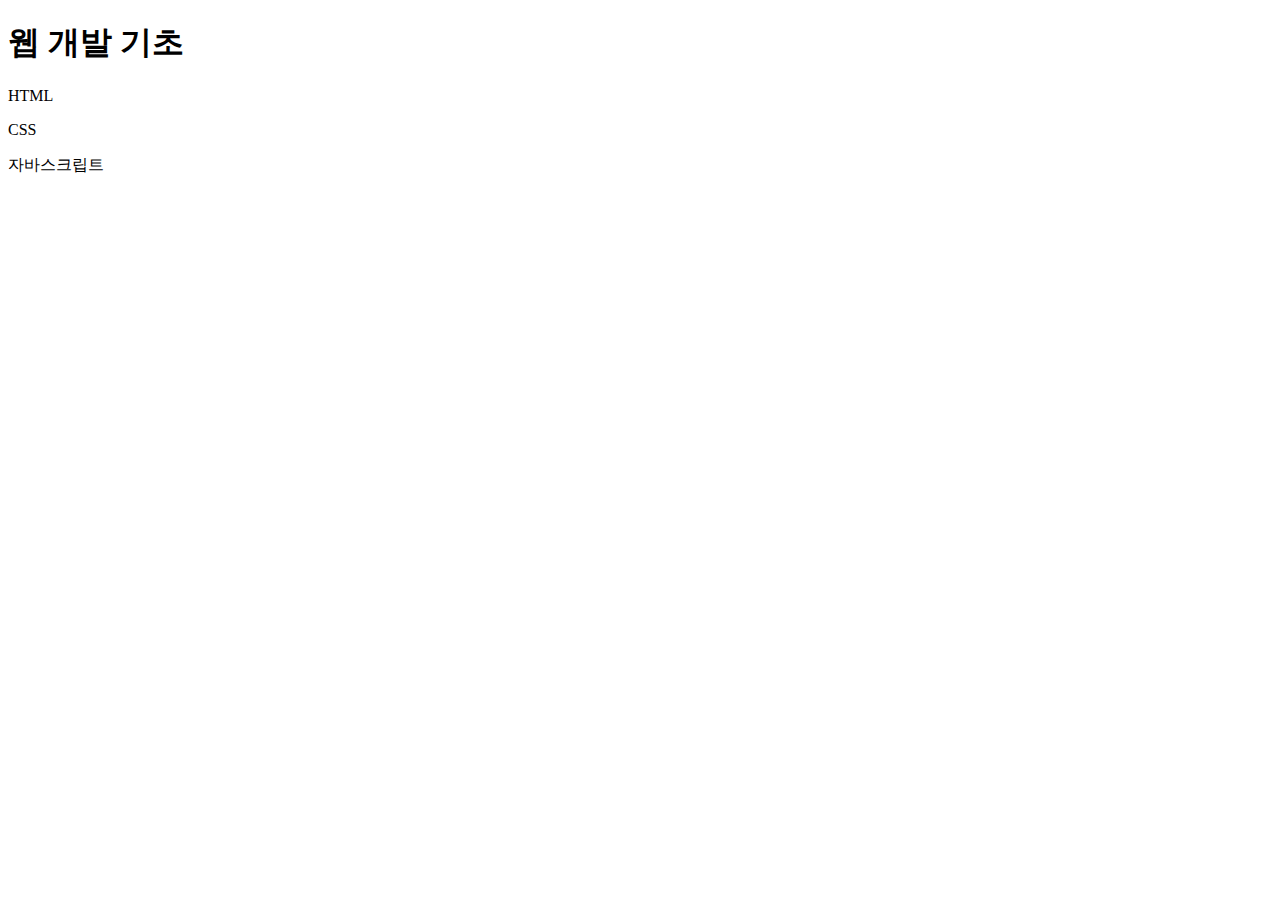
<file: html/Do it! HTML+CSS+자바스크립트 웹 표준의 정석_본문_예제소스_220311/02/index.html>
<!DOCTYPE html>
<html lang="ko">
  <head>
    <meta charset="UTF-8">
    <title>웹 개발 입문</title>
  </head>
  <body>
    <h1>웹 개발 기초</h1>
    <p>HTML</p>
    <p>CSS</p>
    <p>자바스크립트</p>
  </body>
</html>
</file>
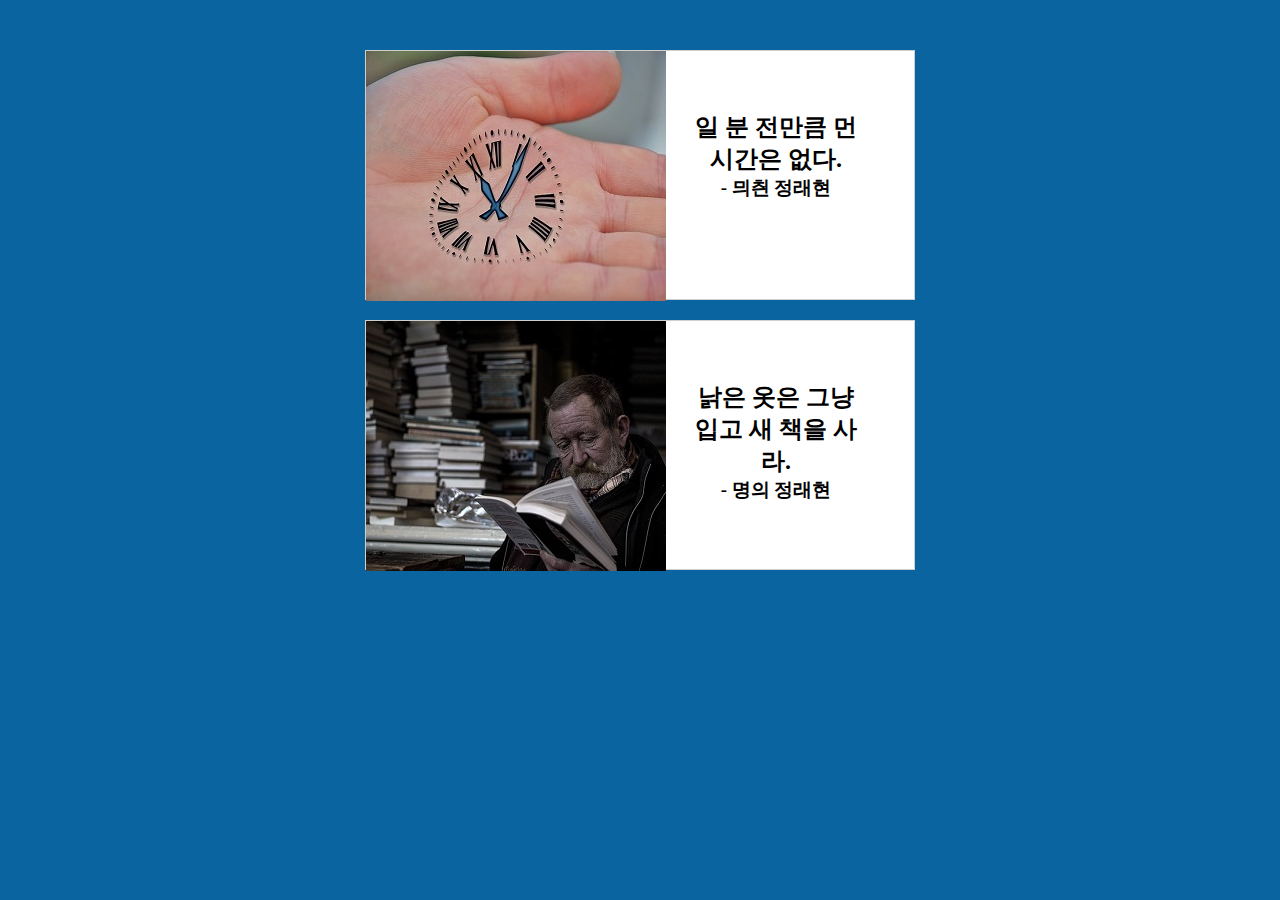
<file: html/Do it! HTML+CSS+자바스크립트 웹 표준의 정석_본문_예제소스_220311/12/index.html>
<!DOCTYPE html>
<html lang="ko">
<head>
  <meta charset="UTF-8">
  <meta name="viewport" content="width=device-width, initial-scale=1.0">
  <title>INSPIRATIONAL QUOTES</title>
  <link rel="stylesheet" href="css/style.css">
</head>
<body>
  <div id="container">
    <div class="card">
      <img src="images/1.jpg">    
      <div class="words">
        <h2>일 분 전만큼 먼 시간은 없다.</h2>
        <h3>- 믜칀 정래현</h3>
      </div>            
    </div>
    <div class="card">
      <img src="images/2.jpg">    
      <div class="words">
        <h2>낡은 옷은 그냥 입고 새 책을 사라.</h2>
        <h3>- 명의 정래현</h3>
      </div>            
    </div>            
  </div>
</body>
</html>
</file>
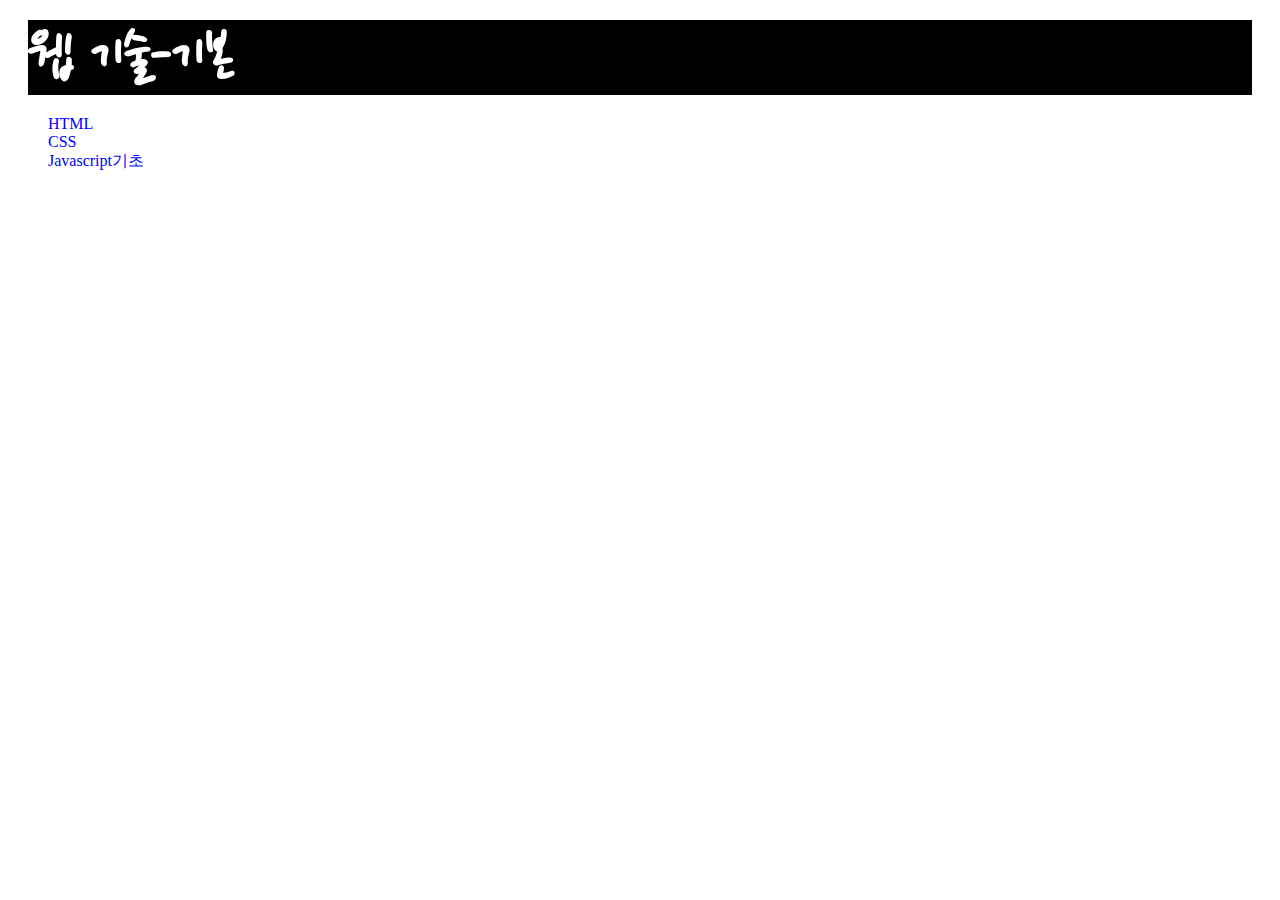
<file: html/무제 폴더/test.html>
<!DOCTYPE html>
<html lang="ko">
<head>
    <meta charset="UTF-8">
    <meta http-equiv="X-UA-Compatible" content="IE=edge">
    <meta name="viewport" content="width=device-width, initial-scale=1.0">
    <title>Document</title>
    <link rel="stylesheet" href="./style.css">
    <style>
        @import url('https://fonts.googleapis.com/css2?family=Nanum+Pen+Script&display=swap');
        h1 {
            font-size: 60px;
            font-weight: bold;
            font-family: 'Nanum Pen Script', cursive;
        }
    </style>
    </style>
</head>
<body>
    <h1>웹 기술-기본</h1>
    <blockquote>
        HTML
        <br>
        CSS
        <br>
        Javascript기초
    </blockquote>
</body>
</html>
</file>
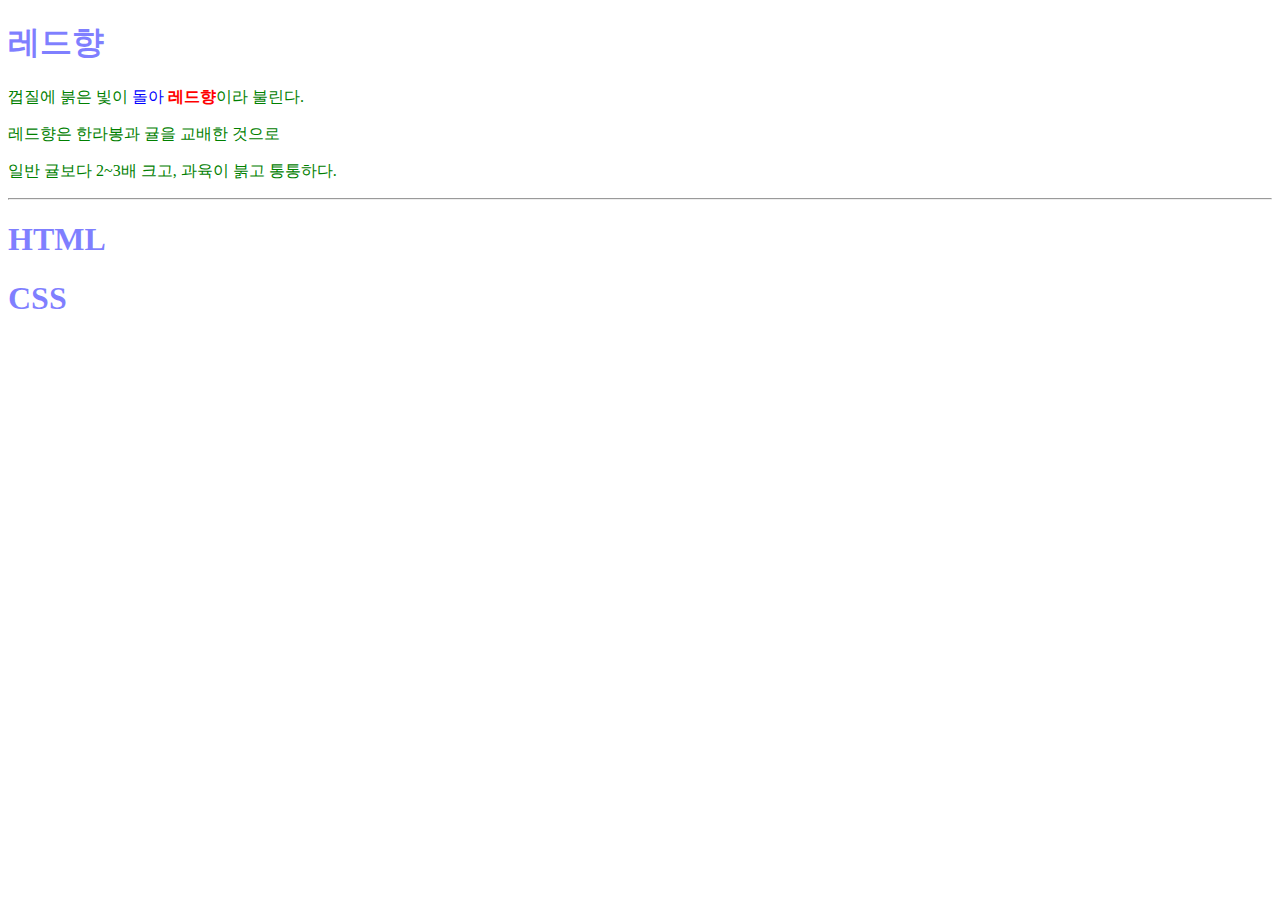
<file: html/무제 폴더/test2.html>
<!DOCTYPE html>
<html lang="en">
<head>
    <meta charset="UTF-8">
    <meta http-equiv="X-UA-Compatible" content="IE=edge">
    <meta name="viewport" content="width=device-width, initial-scale=1.0">
    <title>Document</title>
    <style>
        h1 {
            color: #0000ff;
            color: rgba(0, 0, 255, 0.5);

        }
        p {
            color : green
        }
        .accent {
            color : hsl(0, 100%, 50%);
            font-weight: bold;; 
        }
        .hl {
            color : rgb(0, 0, 255);
        }
    </style>
</head>
<body>
    <h1>레드향</h1>
    <p>껍질에 붉은 빛이 <span class="hl">돌아</span> <span class="accent">레드향</span>이라 불린다.</p>
    <p>레드향은 한라봉과 귤을 교배한 것으로</p>
    <p>일반 귤보다 2~3배 크고, 과육이 붉고 통통하다.</p>
    <hr>
    <h1 class=".h1">HTML</h1>
    <h1>CSS</h1>
</body>
</html>
</file>
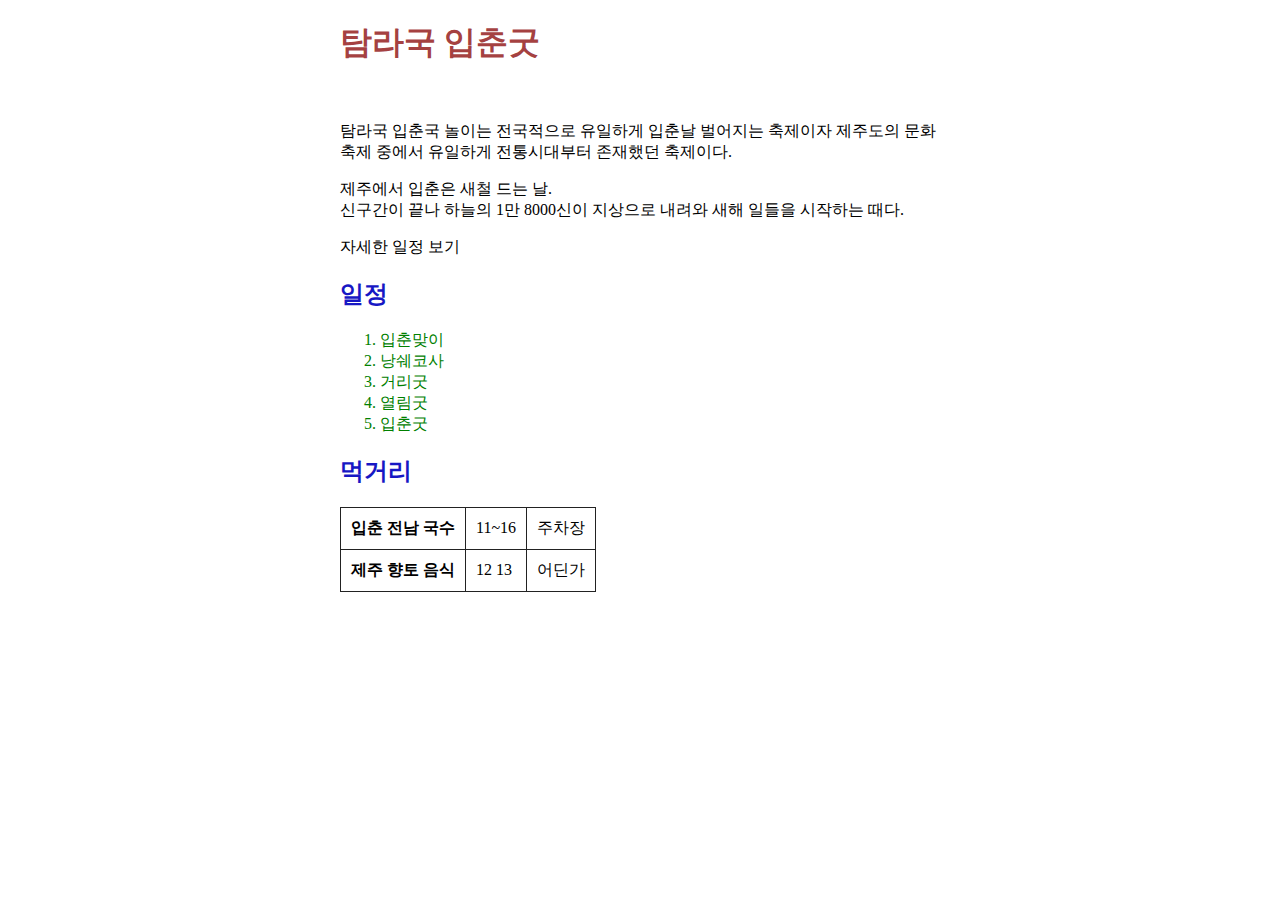
<file: html/무제 폴더/test3.html>
<!DOCTYPE html>
<html lang="en">
<head>
    <meta charset="UTF-8">
    <meta http-equiv="X-UA-Compatible" content="IE=edge">
    <meta name="viewport" content="width=device-width, initial-scale=1.0">
    <title>Document</title>
    <link rel="stylesheet" href="tb.css">
    <style>
        h1 {
            color:rgba(136, 2, 2, 0.774);  
        }
        h2 {
            color:#1717c4;
        }
        li {
            color:green
        }
    </style>
    
</head>
<body>
    <div id="container">
        <h1>탐라국 입춘굿</h1>
        <br>
        <p>탐라국 입춘국 놀이는 전국적으로 유일하게 입춘날 벌어지는 축제이자 제주도의 문화축제 중에서 유일하게 전통시대부터 존재했던 축제이다.</p>
        <p>제주에서 입춘은 새철 드는 날.<br>
        신구간이 끝나 하늘의 1만 8000신이 지상으로 내려와 새해 일들을 시작하는 때다.
        </p>
        <p>자세한 일정 보기</p>

        <h2>일정</h2>
        <ol>
            <li>입춘맞이</li>
            <li>낭쉐코사</li>
            <li>거리굿</li>
            <li>열림굿</li>
            <li>입춘굿</li>
        </ol>
        <h2>먹거리</h2> 
        <table>
            <tbody>
                <tr>
                    <th>입춘 전남 국수</th>
                    <td>11~16</td>
                    <td>주차장</td>
                </tr>
                    <th>제주 향토 음식</th>
                    <td>12 13</td>
                    <td>어딘가</td>  
                </tr>
                
            </tbody>
        </table>
    </div>
</body>
</html>
</file>
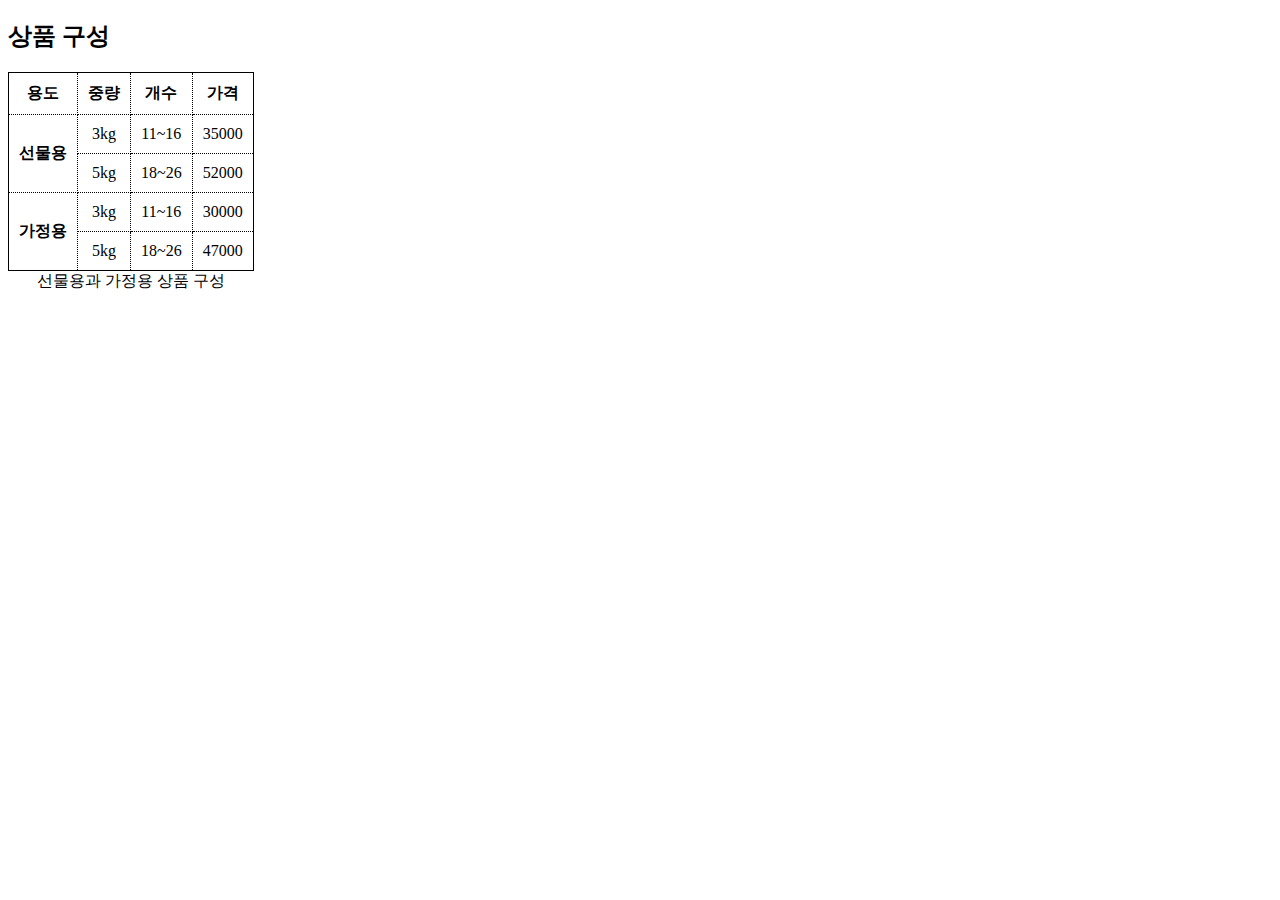
<file: html/무제 폴더/test4.html>
<!DOCTYPE html>
<html lang="ko">
<head>
    <meta charset="UTF-8">
    <meta http-equiv="X-UA-Compatible" content="IE=edge">
    <meta name="viewport" content="width=device-width, initial-scale=1.0">
    <title>Document</title>
    <style>
        table { 
            caption-side: bottom;
            border: 1px solid black;
            border-collapse: collapse;
        }
        td,th {
            border: 1px dotted black;
            padding: 10px;
            text-align: center;
        }
    </style>
</head>
<body>
    <h2>상품 구성</h2>
    <table>
        <caption>선물용과 가정용 상품 구성</caption>
        <thead>
            <tr>
                <th>용도</th>
                <th>중량</th>
                <th>개수</th>
                <th>가격</th>
            </tr>
            <tr>
                <th rowspan="2">선물용</th>
                <td>3kg</td>
                <td>11~16</td>
                <td>35000</td>
            </tr>
            <tr>
                <td>5kg</td>
                <td>18~26</td>
                <td>52000</td>
            </tr>
            <tr>
                <th rowspan="2">가정용</th>
                <td>3kg</td>
                <td>11~16</td>
                <td>30000</td>
            </tr>
            <tr>
                <td>5kg</td>
                <td>18~26</td>
                <td>47000</td>
            </tr>
        </thead>
    </table>
</body>
</html>
</file>
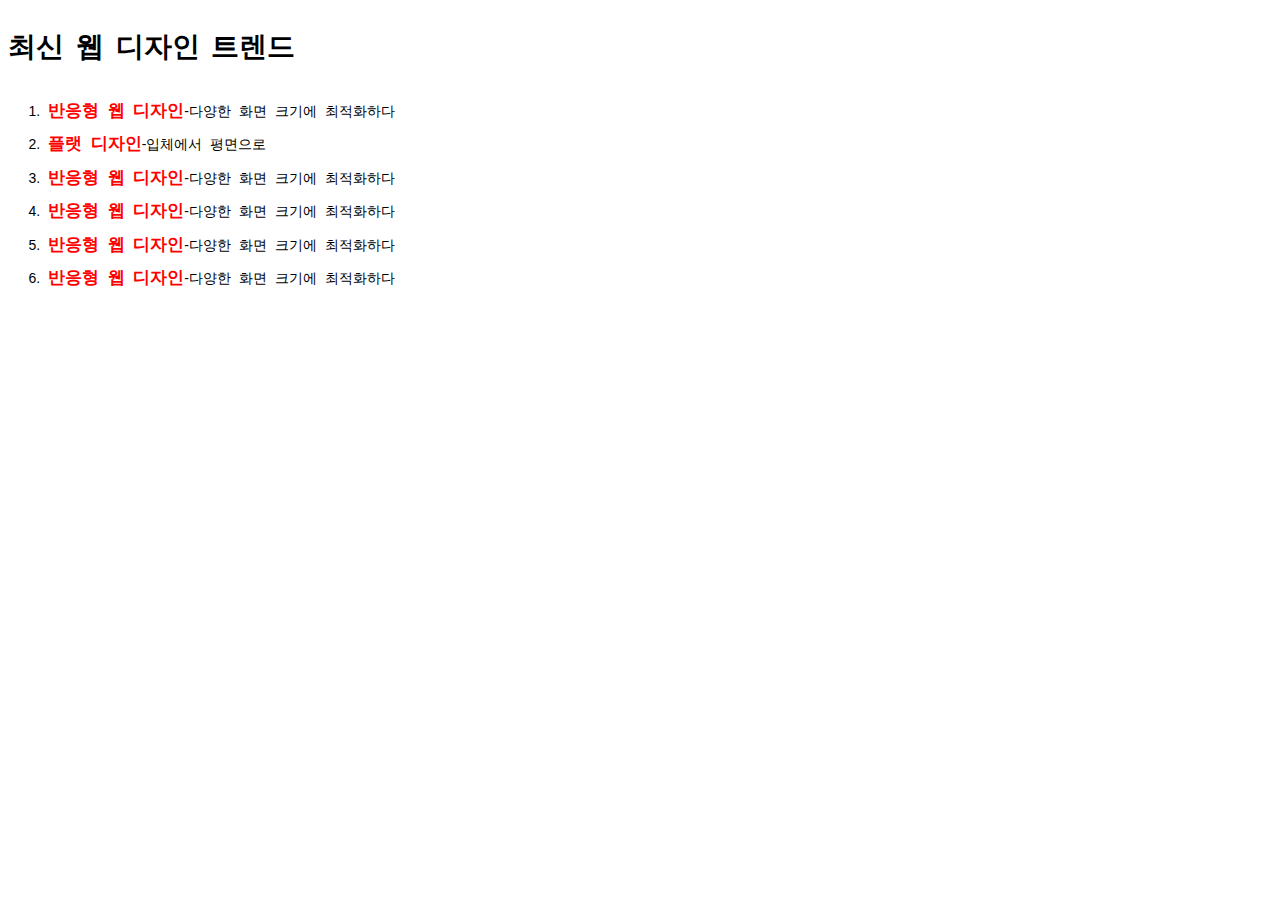
<file: html/무제 폴더/test5.html>
<!DOCTYPE html>
<html lang="ko">
<head>
  <meta charset="UTF-8">
  <meta http-equiv="X-UA-Compatible" content="IE=edge">
  <meta name="viewport" content="width=device-width, initial-scale=1.0">
  <title>Document</title>
  <style>
      #container {
        word-spacing: 4px;
        font-family: sans-serif;
        font-size: 14px;
        line-height: 2;
      }
      .d {
        font-weight: bold;
        font-size: larger;
        color: red;
      }

  </style>
</head>
<body>
  <div id="container">
    <h1>최신 웹 디자인 트렌드</h1>
    <ol>
      <li><span class="d">반응형 웹 디자인</span>-다양한 화면 크기에 최적화하다</li>
      <li><span class="d">플랫 디자인</span>-입체에서 평면으로</li></li>
      <li><span class="d">반응형 웹 디자인</span>-다양한 화면 크기에 최적화하다</li></li>
      <li><span class="d">반응형 웹 디자인</span>-다양한 화면 크기에 최적화하다</li></li>
      <li><span class="d">반응형 웹 디자인</span>-다양한 화면 크기에 최적화하다</li></li>
      <li><span class="d">반응형 웹 디자인</span>-다양한 화면 크기에 최적화하다</li></li>
    </ol>
  </div>
</body>
</html>
</file>
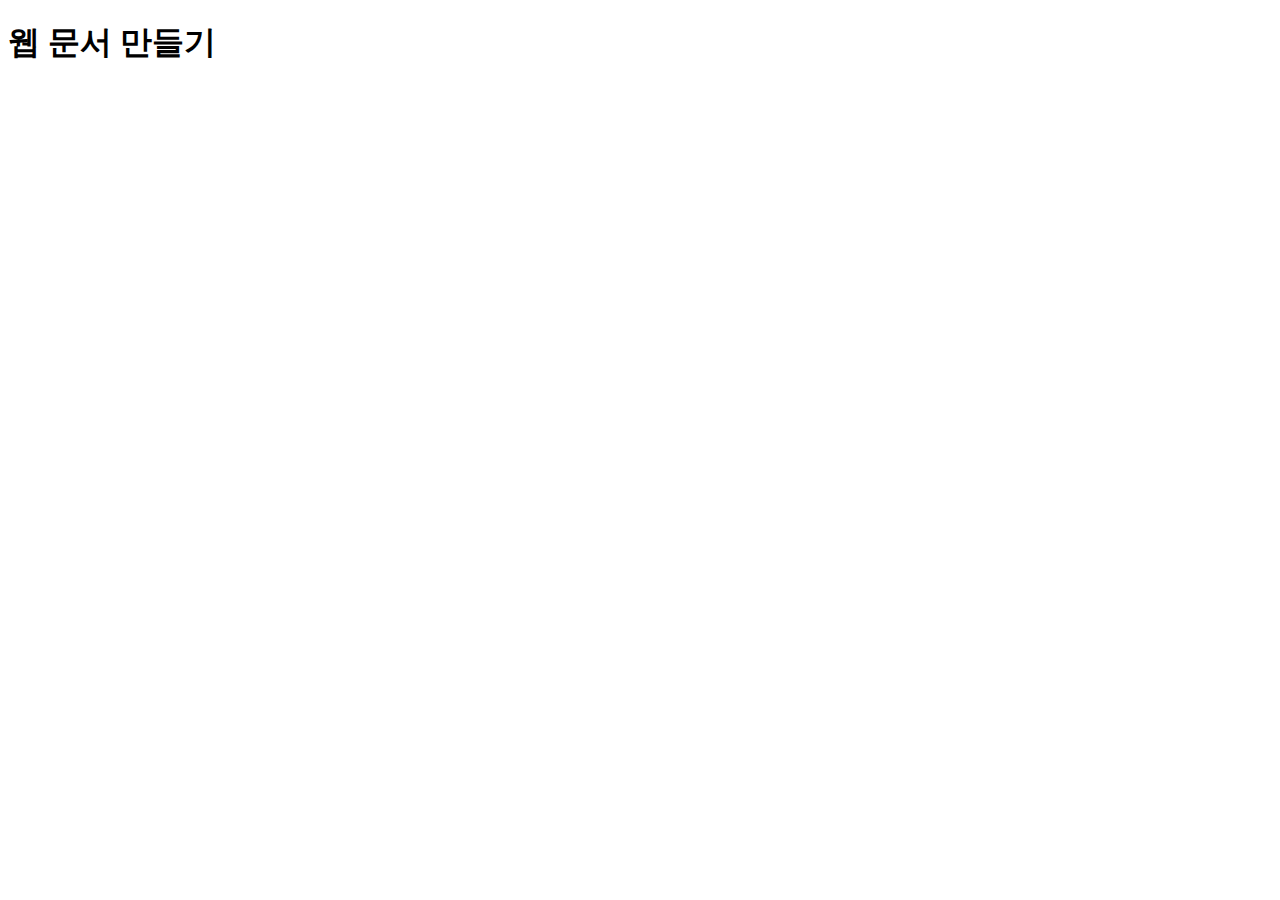
<file: html/Do it! HTML+CSS+자바스크립트 웹 표준의 정석_본문_예제소스_220311/03/myDoc.html>
<!DOCTYPE html>
<html lang="ko">
<head>
  <meta charset="UTF-8">
  <meta name="viewport" content="width=device-width, initial-scale=1.0">
  <title>첫 번째 문서 연습</title>
</head>
<body>
  <h1>웹 문서 만들기</h1>
</body>
</html>
</file>
<file: html/Do it! HTML+CSS+자바스크립트 웹 표준의 정석_본문_예제소스_220311/12/css/style.css>
* {
    margin:0;
    padding:0;
    box-sizing: border-box;
}
body {
    background:rgb(9, 100, 160);
}
/* 초기 화면에 설정 */
#container {
    width:320px;        
    margin:50px auto;
}
.card {
    position:relative;    
    width:300px;
    height:500px;
    margin:20px 10px;
    border:1px solid #0f0f0f33;
    background-color:#ffffff;      
}
.words {
    position:absolute;    
    left:10px;
    top:300px;
    padding:10px;
    text-align:center;   
}

/* 이 크기안에 들어 있을 시 화면 변경 */
@media screen and (min-width:768px) and (max-width:1439px) {
    #container {
        width:570px;        
        margin:50px auto;
    }
    .card {
        position:relative;    
        width:550px;
        height:250px;
        margin:20px 10px;
        border:1px solid #0f0f0f33;
        background-color:#ffffff;      
    }
    .words {
        position:absolute;    
        left:310px;
        top:50px;
        text-align:center;
        width:200px;          
    }
}

/* 화면이 1440보다 커질 시 가로로 바꾸고 화면 재배치 */
@media screen and (min-width:1440px) {
    #container {
        width:1140px;
        margin:50px auto;
    }    
    .card {
        position:relative;
        float:left;  /* 카드를 가로로 배치 */
        width:550px;
        height:250px;
        margin:10px;
        border:1px solid #0f0f0f33;
        background-color:#ffffff;      
    }
    .words {
        position:absolute;    
        left:310px;
        top:50px;
        text-align:center;
        width:200px;          
    }
}
</file>
<file: html/무제 폴더/style.css>
h1 {
    margin: 20px;
    color: white;
    background-color: black;
}

body {
    font-family: 고딕체;
    color: blue;;
}
</file>
<file: html/무제 폴더/tb.css>
#container {
        width:600px;
        margin:0 auto;
    }
    table, th, td {
        border:1px solid #222;
        border-collapse: collapse;
    }
    th, td {
        padding:10px;
    }
</file>
